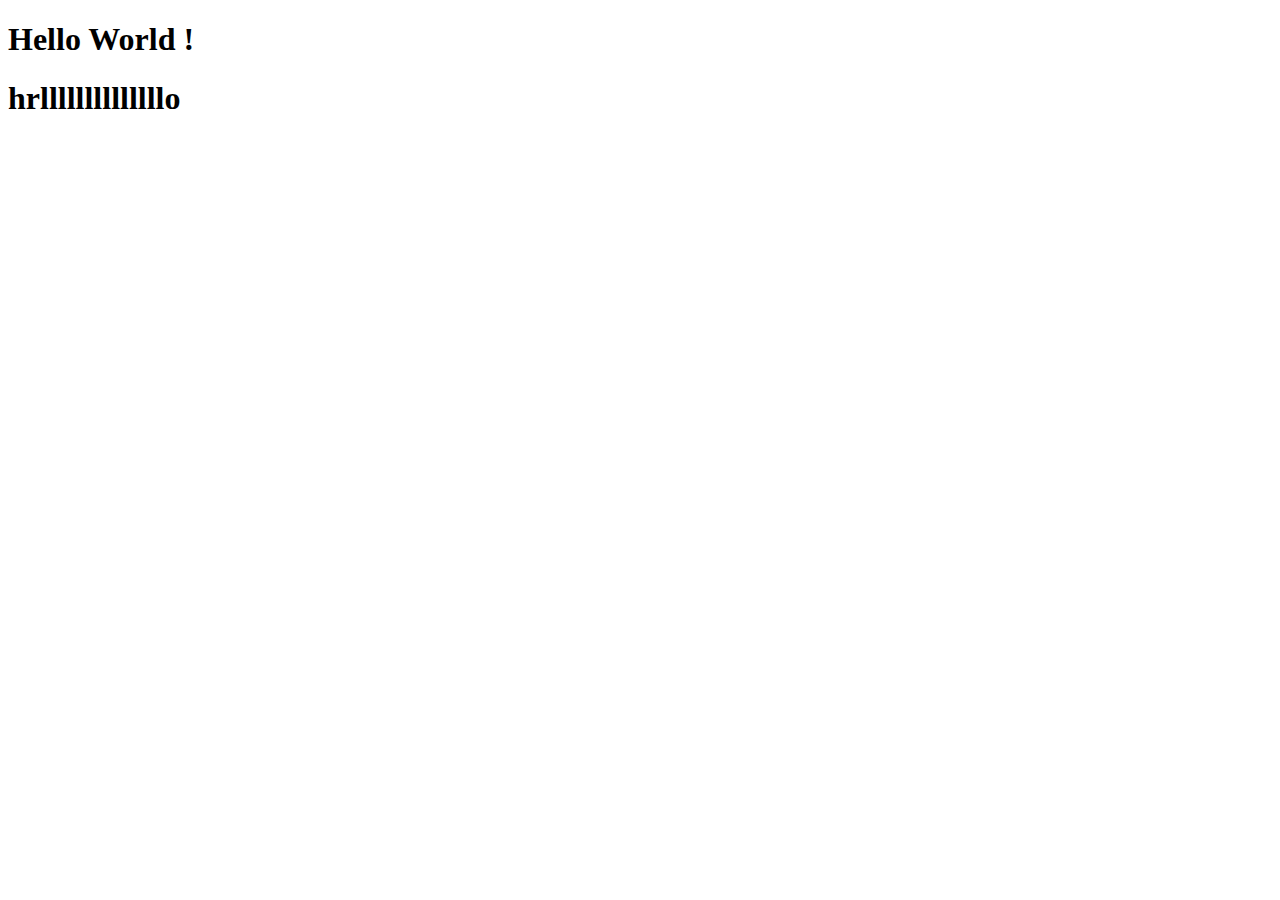
<file: index.html>
<!DOCTYPE html>
<html lang="en">
<head>
    <meta charset="UTF-8">
    <meta http-equiv="X-UA-Compatible" content="IE=edge">
    <meta name="viewport" content="width=device-width, initial-scale=1.0">
    <title>Document</title>
</head>
<body>
    <h1>Hello World !</h1>
    <h1>hrllllllllllllllo</h1>
</body>
</html>
</file>
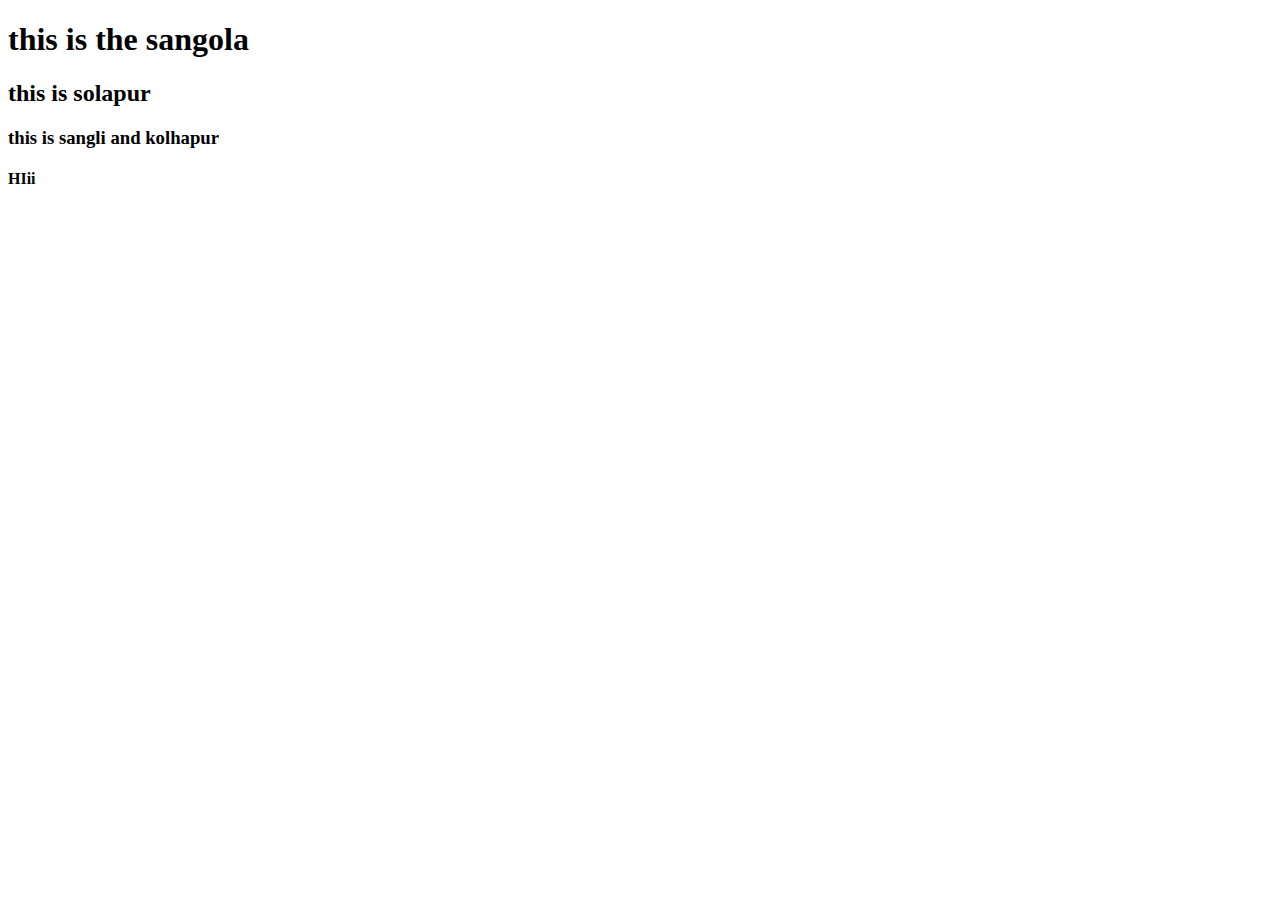
<file: Simplechitty.html>
<!DOCTYPE html>
<html lang="en">
<head>
    <meta charset="UTF-8">
    <meta http-equiv="X-UA-Compatible" content="IE=edge">
    <meta name="viewport" content="width=device-width, initial-scale=1.0">
    <title>Document</title>
</head>
<body>
    <h1>this is the sangola</h1>
    <h2>this is solapur</h2>
    <h3>this is sangli and kolhapur</h3>
    <h4>HIii</h4>
</body>
</html>
</file>
